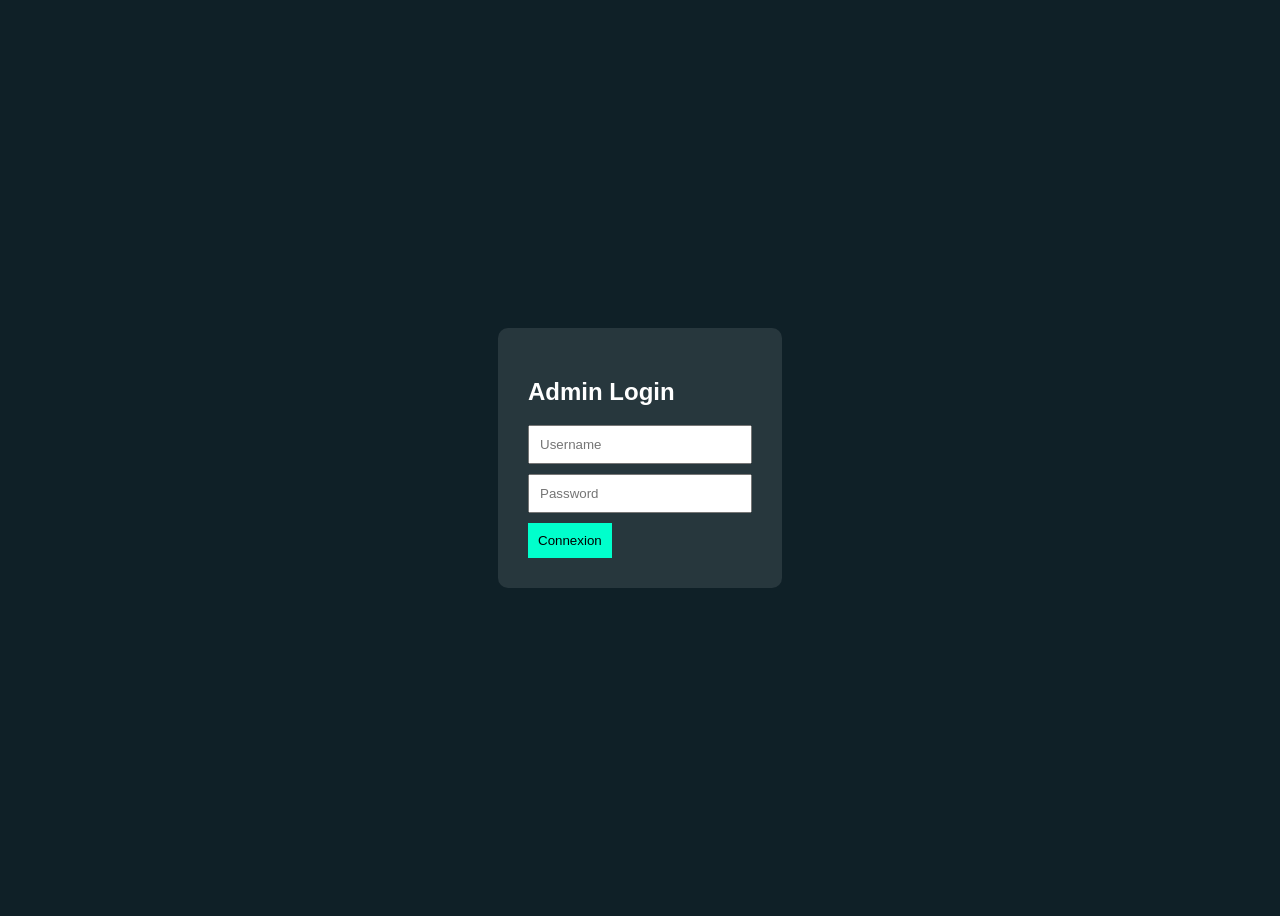
<file: templates/login.html>
<!DOCTYPE html>
<html>
<head>
    <title>Admin Login</title>
    <style>
        body {
            background: #0f2027;
            color: white;
            display: flex;
            justify-content: center;
            align-items: center;
            height: 100vh;
            font-family: Arial;
        }
        .box {
            background: rgba(255,255,255,0.1);
            padding: 30px;
            border-radius: 10px;
        }
        input {
            display: block;
            margin: 10px 0;
            padding: 10px;
            width: 200px;
        }
        button {
            padding: 10px;
            background: #00ffcc;
            border: none;
            cursor: pointer;
        }
    </style>
</head>
<body>

<div class="box">
    <h2>Admin Login</h2>
    <form method="POST">
        <input type="text" name="username" placeholder="Username" required>
        <input type="password" name="password" placeholder="Password" required>
        <button type="submit">Connexion</button>
    </form>
</div>

</body>
</html>
</file>
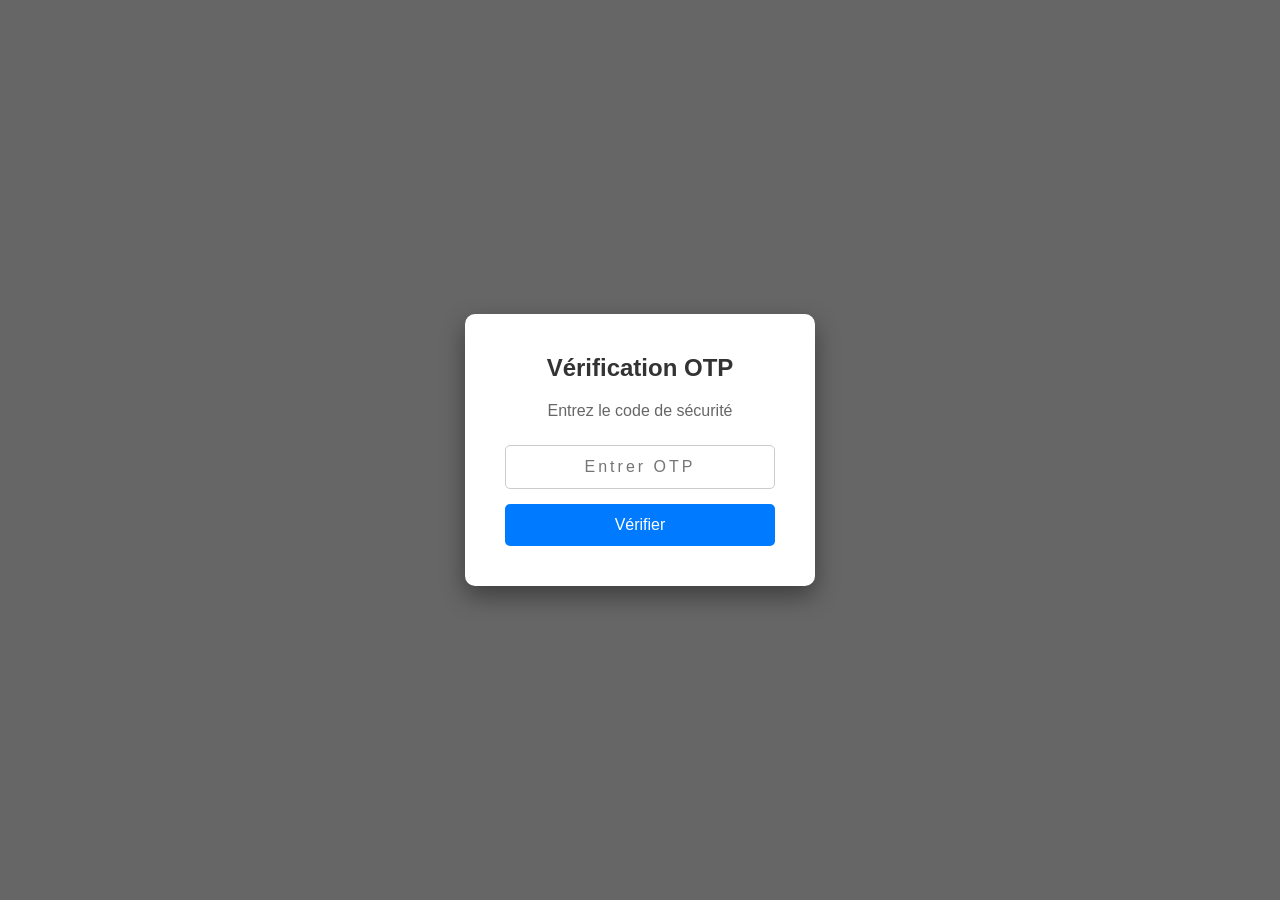
<file: templates/otp.html>
<!DOCTYPE html>
<html lang="fr">
<head>

<meta charset="UTF-8">
<title>Vérification OTP</title>

<style>

*{
margin:0;
padding:0;
box-sizing:border-box;
font-family:Arial, Helvetica, sans-serif;
}

body{

height:100vh;

background:url("https://images.unsplash.com/photo-1550565094-6d1c5c1edc0b") 
no-repeat center center/cover;

display:flex;
justify-content:center;
align-items:center;

}

/* overlay sombre */

.overlay{

position:absolute;
width:100%;
height:100%;
background:rgba(0,0,0,0.6);

}

/* boite OTP */

.container{

position:relative;

background:white;

padding:40px;

width:350px;

border-radius:10px;

box-shadow:0px 10px 25px rgba(0,0,0,0.4);

text-align:center;

z-index:2;

}

/* titre */

.container h2{

margin-bottom:20px;
color:#333;

}

/* input */

input{

width:100%;
padding:12px;

margin:15px 0;

border-radius:5px;

border:1px solid #ccc;

font-size:16px;

text-align:center;
letter-spacing:3px;

}

/* bouton */

button{

width:100%;

padding:12px;

background:#007bff;

border:none;

color:white;

font-size:16px;

border-radius:5px;

cursor:pointer;

transition:0.3s;

}

button:hover{

background:#0056b3;

}

/* texte */

p{

margin-bottom:10px;
color:#666;

}

</style>

</head>

<body>

<div class="overlay"></div>

<div class="container">

<h2>Vérification OTP</h2>

<p>Entrez le code de sécurité</p>

<form method="POST">

<input type="text" name="otp" placeholder="Entrer OTP" required>

<button type="submit">Vérifier</button>

</form>

</div>

</body>
</html>
</file>
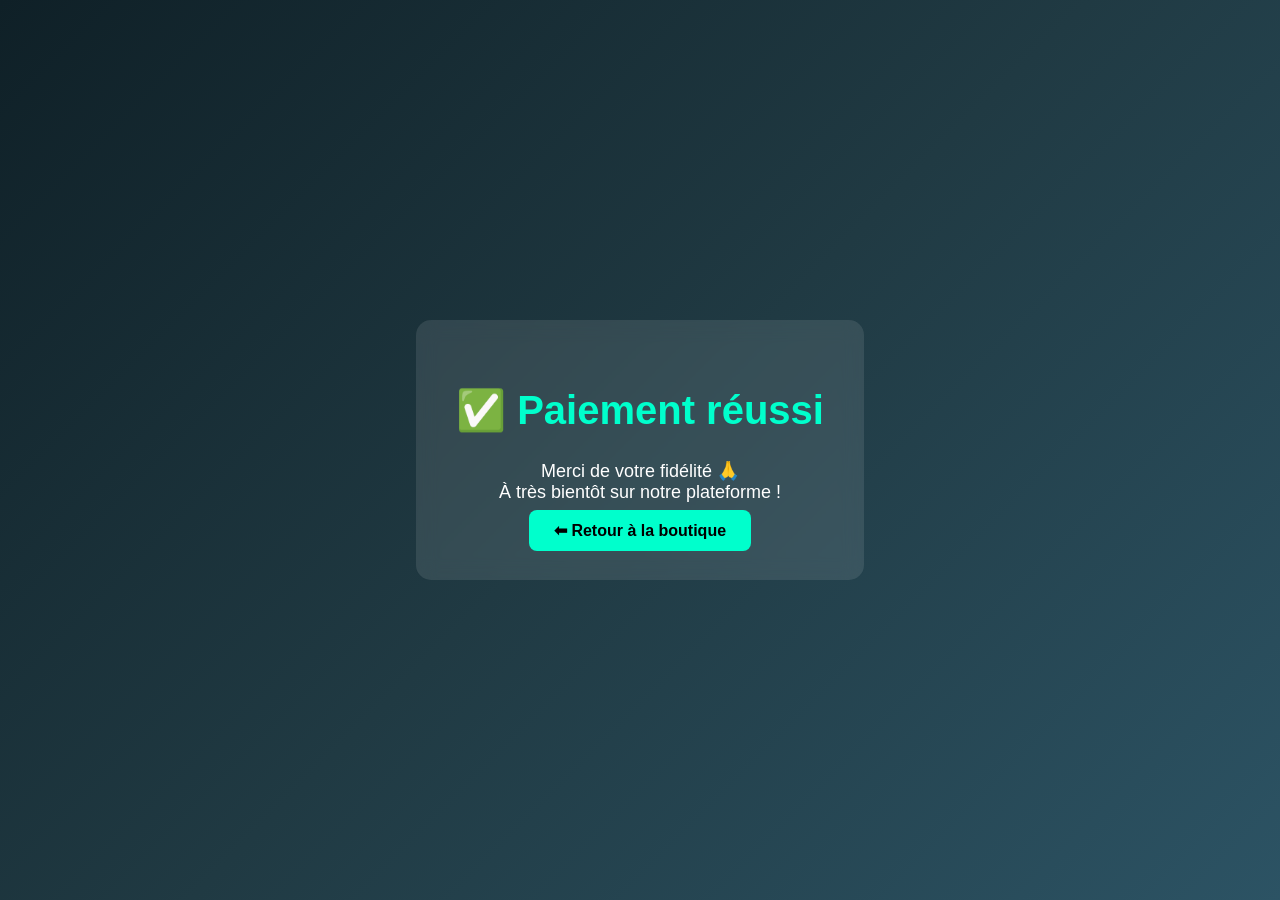
<file: templates/success.html>
<!DOCTYPE html>
<html lang="fr">
<head>
    <meta charset="UTF-8">
    <title>Paiement réussi</title>

    <style>
        body {
            margin: 0;
            padding: 0;
            font-family: Arial, sans-serif;

            /* Background stylé */
            background: linear-gradient(135deg, #0f2027, #203a43, #2c5364);
            height: 100vh;

            display: flex;
            justify-content: center;
            align-items: center;
        }

        .box {
            background: rgba(255, 255, 255, 0.1);
            padding: 40px;
            border-radius: 15px;
            text-align: center;
            color: white;
            backdrop-filter: blur(10px);
        }

        h1 {
            color: #00ffcc;
            font-size: 40px;
        }

        p {
            font-size: 18px;
            margin-top: 10px;
        }

        .btn {
            margin-top: 25px;
            padding: 12px 25px;
            background: #00ffcc;
            color: black;
            text-decoration: none;
            border-radius: 8px;
            font-weight: bold;
        }

        .btn:hover {
            background: #00cc99;
        }
    </style>
</head>
<body>

<div class="box">
    <h1>✅ Paiement réussi</h1>

    <p>
        Merci de votre fidélité 🙏<br>
        À très bientôt sur notre plateforme !
    </p>

    <!-- Bouton retour -->
    <a href="/shop" class="btn">⬅ Retour à la boutique</a>
</div>

</body>
</html>
</file>
